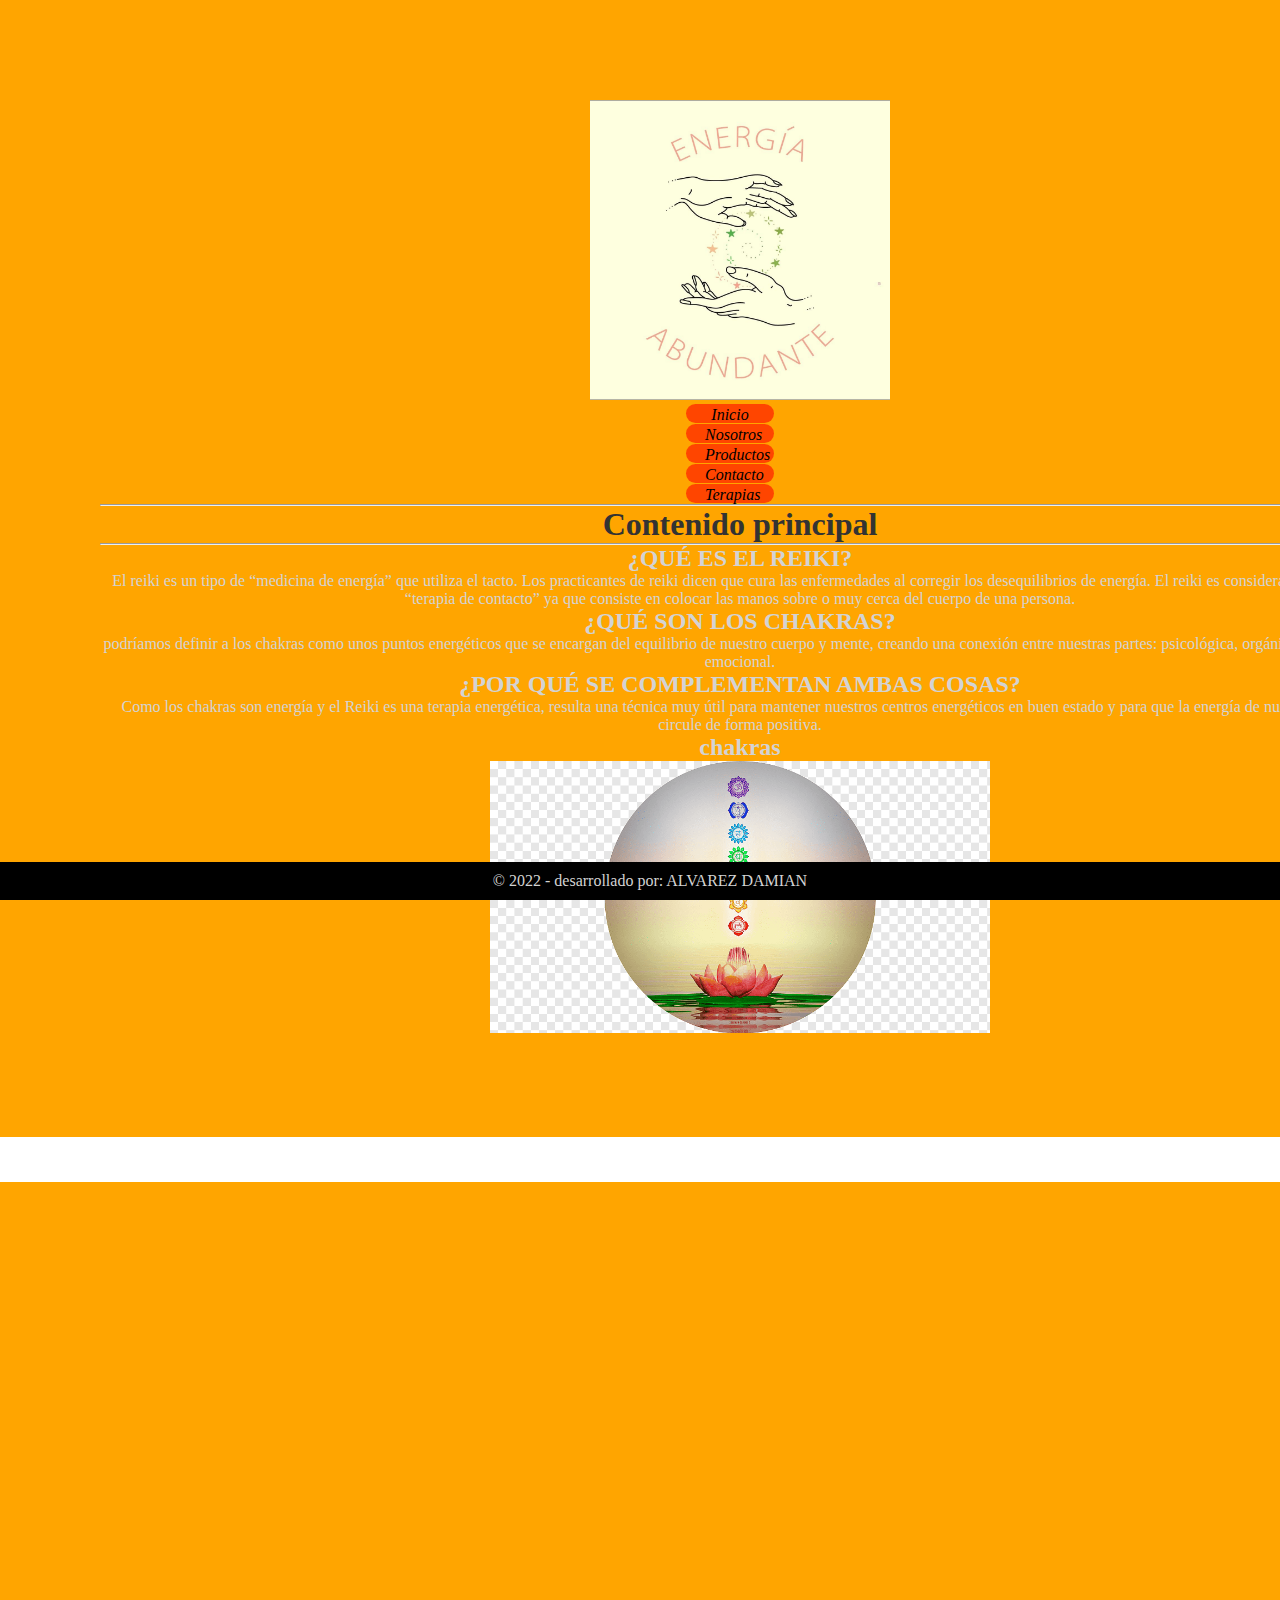
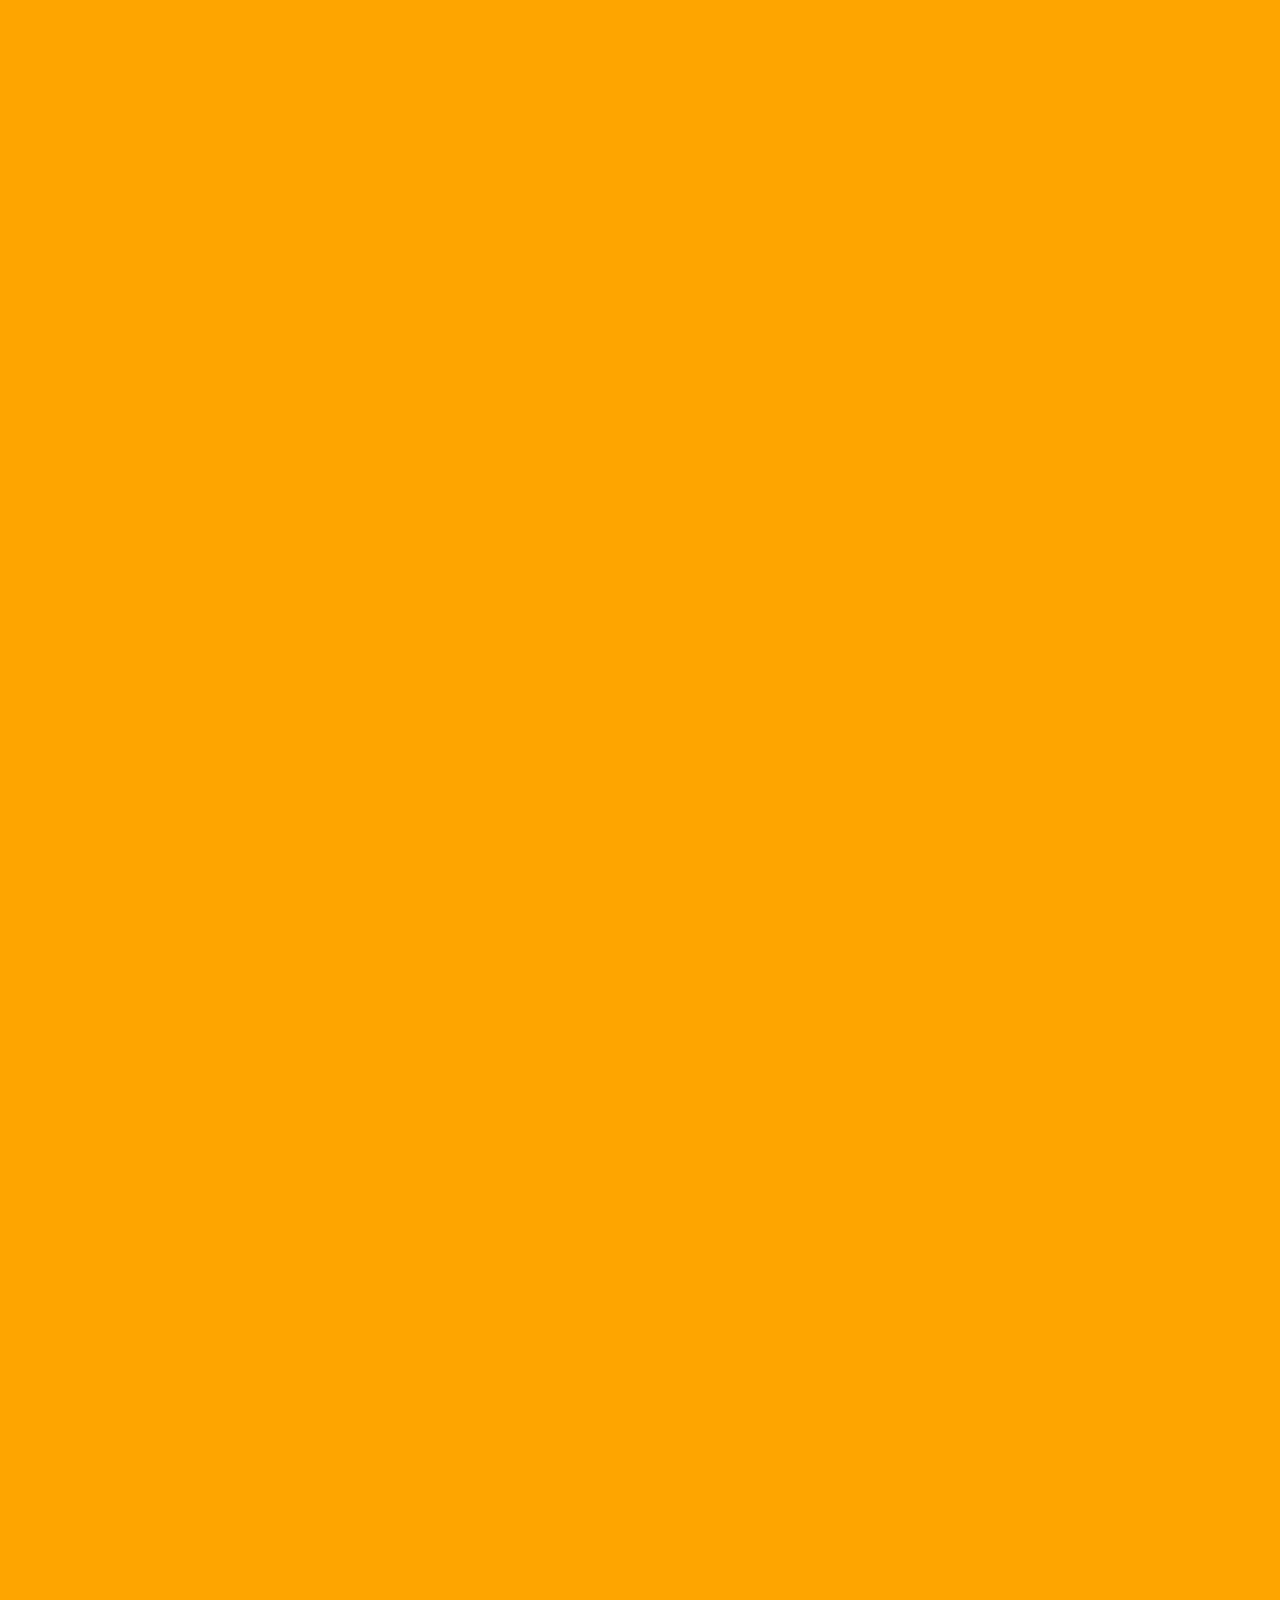
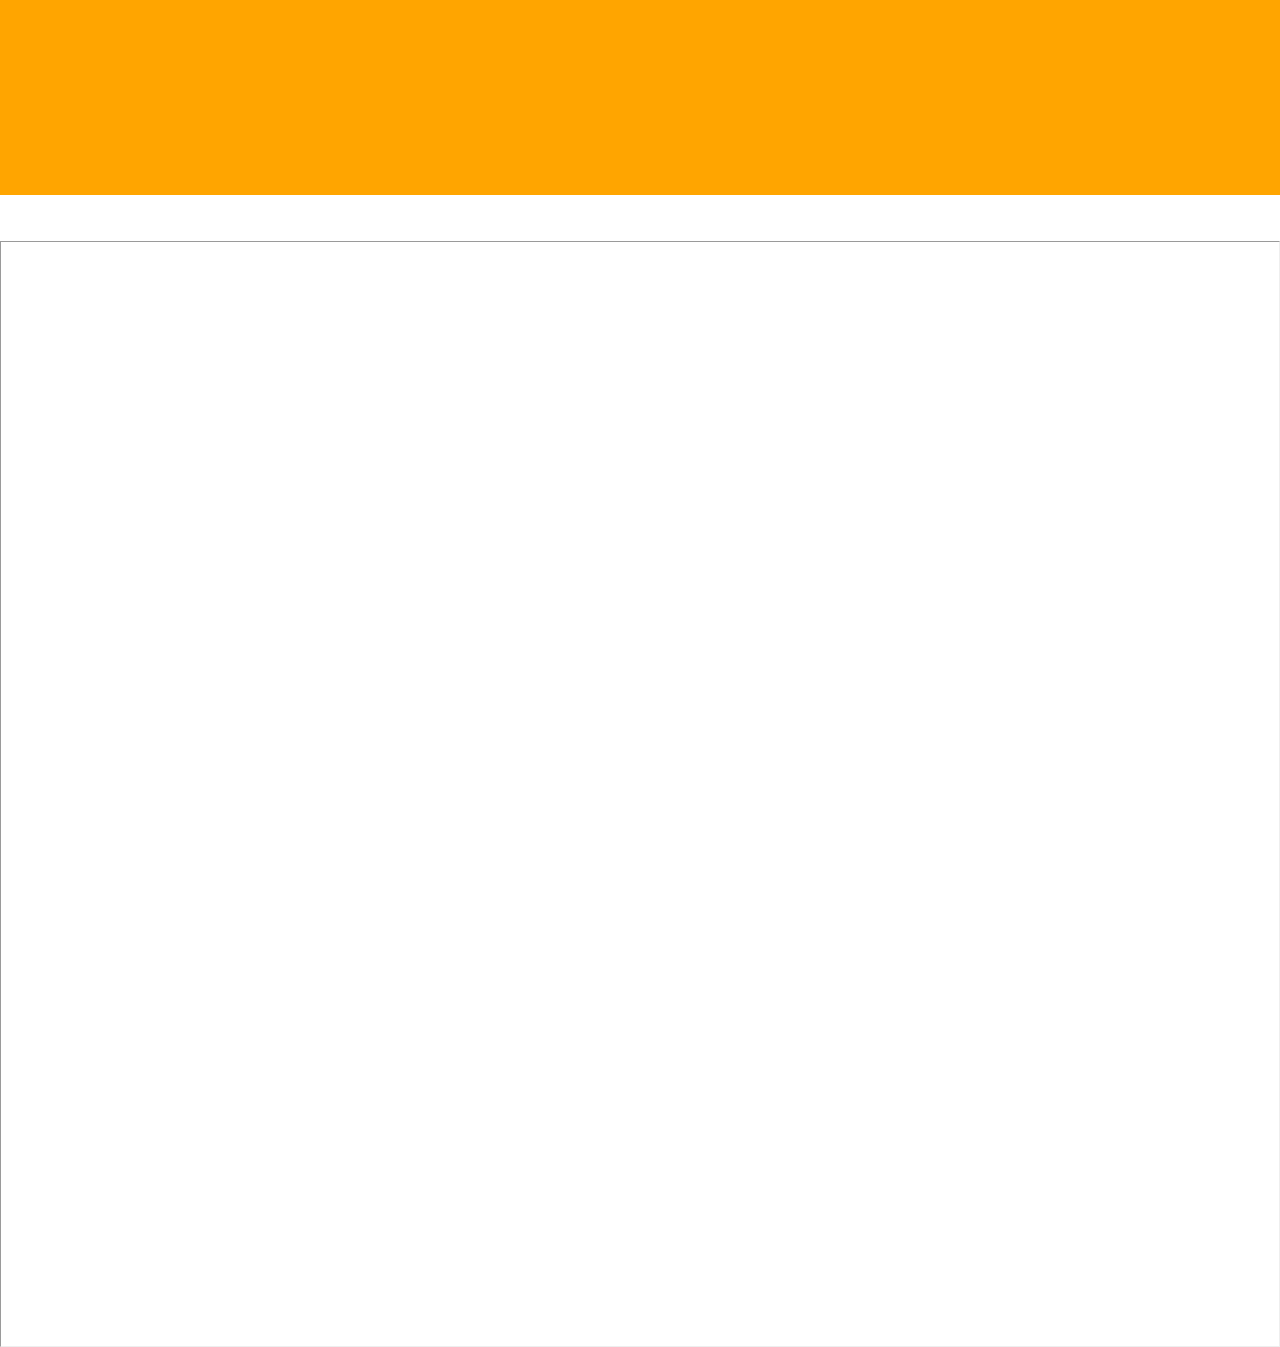
<file: desafio_1/index.html>
<!DOCTYPE html>
<html lang="en">
<head>
    <title>Energia Abundante</title>
    <!-- FAVICON -->
    <link rel="shortcut icon" href="icon/favicon (1).ico" type="image/x-icon">
    <link rel="icon" href="icon/favicon (1).ico" type="image/x-icon">
    <link rel="stylesheet" href="estilo.css">
</head>
<body id="gridArea">

    <header class="header"><!-- encabezado -->
        <img src="img/239386617_317286250139066_3779673478416817351_n.jpg"  width="300" alt="logo">



        <nav><!-- menu de navegacion -->
            <ul>
                <li><a href="index.html" class="paginas display">Inicio</a></li>
                <li><a href="paginas/nosotros.html" class="paginas display">Nosotros</a></li>
                <li><a href="paginas/productos.html" class="paginas display">Productos</a></li>
                <li><a href="paginas/contacto.html"class="paginas display">Contacto</a></li>
                <li><a href="paginas/terapias.html" class="paginas display">Terapias</a></li>
            </ul>
        </nav>


        <hr>
        <h1>Contenido principal</h1>
        <hr>

            <section id="informacion">

                <article>
        
                    <h2>¿QUÉ ES EL REIKI?</h2>
                       <p>El reiki es un tipo de “medicina de energía” que utiliza el tacto. 
                       Los practicantes de reiki dicen que cura las enfermedades al corregir los desequilibrios de energía. 
                       El reiki es considerado como una “terapia de contacto” ya que consiste en colocar las manos sobre o muy cerca del cuerpo de una persona.</p>
        
                    <h2>¿QUÉ SON LOS CHAKRAS?</h2>
                       <p>podríamos definir a los chakras como unos puntos energéticos que se encargan del equilibrio de nuestro cuerpo y mente, 
                       creando una conexión entre nuestras partes: psicológica, orgánica, espiritual y emocional.</p>
                    <h2>¿POR QUÉ SE COMPLEMENTAN AMBAS COSAS?</h2>
                       <p>Como los chakras son energía y el Reiki es una terapia energética, 
                       resulta una técnica muy útil para mantener nuestros centros energéticos en buen estado y para que la energía de nuestro cuerpo circule de forma positiva.</p>
                </article>
        
            </section>

    <section>
        <article>
            <h2>chakras</h2>
            <img src="img/chakras.png" width="500" alt="chakras">
        </article>
    </section>

 

    <section>
        <article>

        </article>
    </section>
</header>
<main>





</main>


<hr>
<footer>

    <p>&copy 2022 - desarrollado por: ALVAREZ DAMIAN</p>




</footer>


</body>
</html>
</file>
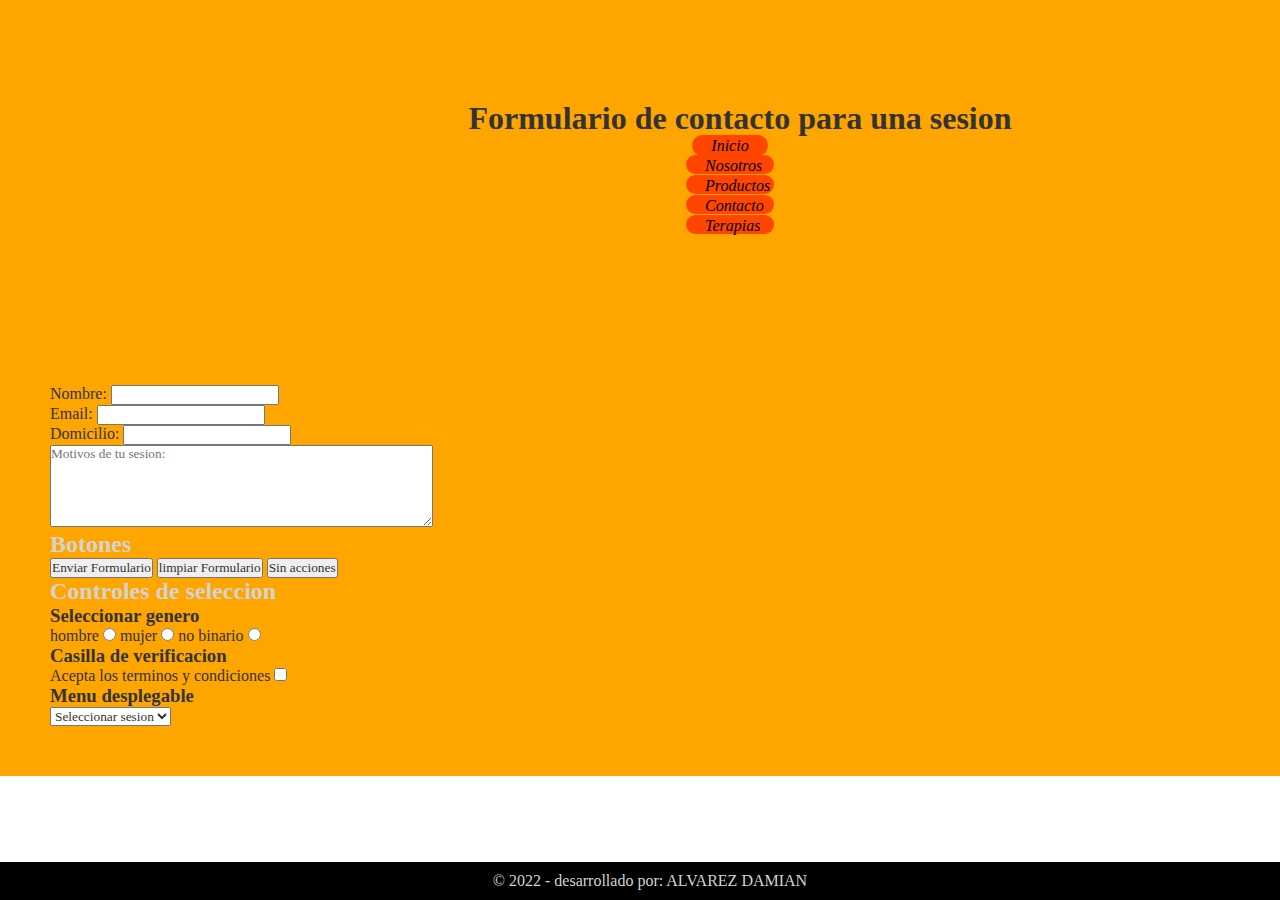
<file: desafio_1/paginas/contacto.html>
<!DOCTYPE html>
<html lang="en">
<head>
    <title>Contacto</title>
    <!-- FAVICON -->
    <link rel="shortcut icon" href="../icon/favicon (1).ico" type="image/x-icon">
    <link rel="icon" href="../icon/favicon (1).ico" type="image/x-icon">
    <link rel="stylesheet" href="../estilo.css">
</head>
<body>
    
    <header class="header">
        <h1>Formulario de contacto para una sesion</h1>
    
    
        <nav><!-- menu de navegacion -->
            <ul>
                <li><a href="../index.html" class="paginas">Inicio</a></li>
                <li><a href="nosotros.html" class="paginas display">Nosotros</a></li>
                <li><a href="productos.html" class="paginas display">Productos</a></li>
                <li><a href="contacto.html" class="paginas display">Contacto</a></li>
                <li><a href="terapias.html" class="paginas display">Terapias</a></li>
            </ul>
        </nav>
</header>
    <main>
        <!-- Formulario -->
        <form action="">
            <label for="nombre"> Nombre:</label>
            <input type="text" name="nombre"> <br>
            <label for="email"> Email:</label>
            <input type="email" name="correo"> <br>
            <label for="domicilio"> Domicilio:</label>
            <input type="text" name="domicilio"> <br>
            <label for="comentarios"></label>
            <textarea name="comentarios" id="" cols="50" rows="5" placeholder="Motivos de tu sesion:"></textarea>

            <h2>Botones</h2>

            <input type="submit" value="Enviar Formulario"/>
            <input type="reset" value="limpiar Formulario"/>
            <input type="button" value="Sin acciones"/>


            <h2>Controles de seleccion</h2>
            <h3>Seleccionar genero</h3>
            <span>hombre</span>
            <input type="radio" name="sexo" value="hombre"/>
            <span>mujer</span>
            <input type="radio" name="sexo" id="mujer"/>
            <span>no binario</span>
            <input type="radio" name="sexo" id="no-binario"/>
            <h3>Casilla de verificacion</h3>
            <span>Acepta los terminos y condiciones</span>
            <input type="checkbox" name="acepta" value="1">
            <h3>Menu desplegable</h3>
            <select name="talles">
                <option value="">Seleccionar sesion</option>
                <option value="RU">reiki usui</option>
                <option value="RA">reiki angelico</option>
                <option value="RG">reiki gendai</option>
            </select>
        </form>
    </main>
    <footer>

        <p>&copy 2022 - desarrollado por: ALVAREZ DAMIAN</p>
    
    
    
    
    </footer>
</body>
</html>
</file>
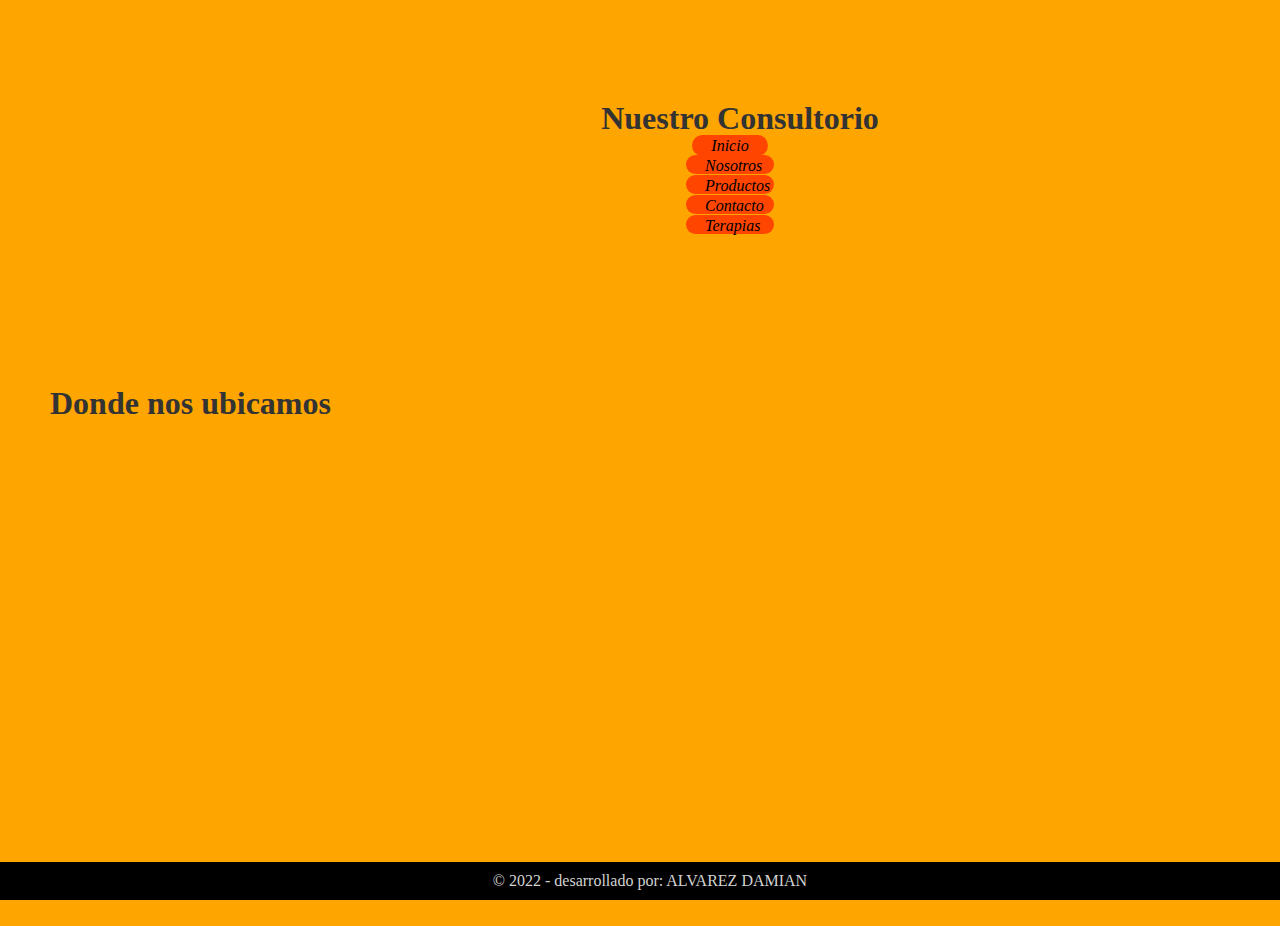
<file: desafio_1/paginas/nosotros.html>
<!DOCTYPE html>
<html lang="en">
<head>
    <title>galeria</title>
    <!-- FAVICON -->
    <link rel="shortcut icon" href="../icon/favicon (1).ico" type="image/x-icon">
    <link rel="icon" href="../icon/favicon (1).ico" type="image/x-icon">
    <link rel="stylesheet" href="../estilo.css">
</head>
<body>
    <header class="header">
        
        
        <h1>Nuestro Consultorio</h1>

    
        <nav><!-- menu de navegacion -->
            <ul>
                <li><a href="../index.html" class="paginas">Inicio</a></li>
                <li><a href="nosotros.html" class="paginas display">Nosotros</a></li>
                <li><a href="productos.html" class="paginas display">Productos</a></li>
                <li><a href="contacto.html" class="paginas display">Contacto</a></li>
                <li><a href="terapias.html" class="paginas display">Terapias</a></li>            
            </ul>
        </nav>
</header>
    <main>

        <h1>Donde nos ubicamos</h1>

        <iframe src="https://www.google.com/maps/embed?pb=!1m18!1m12!1m3!1d26319.781745865574!2d-59.46085181429077!3d-34.
        45284041404866!2m3!1f0!2f0!3f0!3m2!1i1024!2i768!4f13.
        1!3m3!1m2!1s0x95bb8ceb5ae491ed%3A0x618fa6788f58ecf1!2sSan%20Andres%20de%20Giles%2C%20Provincia%20de%20Buenos%20Aires!5e0!3m2!1ses!2sar!4v1647282388197!5m2!1ses!2sar" 
        width="600" height="450" style="border:0;" allowfullscreen="" loading="lazy"></iframe>

    </main>
    <footer>

        <p>&copy 2022 - desarrollado por: ALVAREZ DAMIAN</p>
    
    
    
    
    </footer>
</body>
</html>
</file>
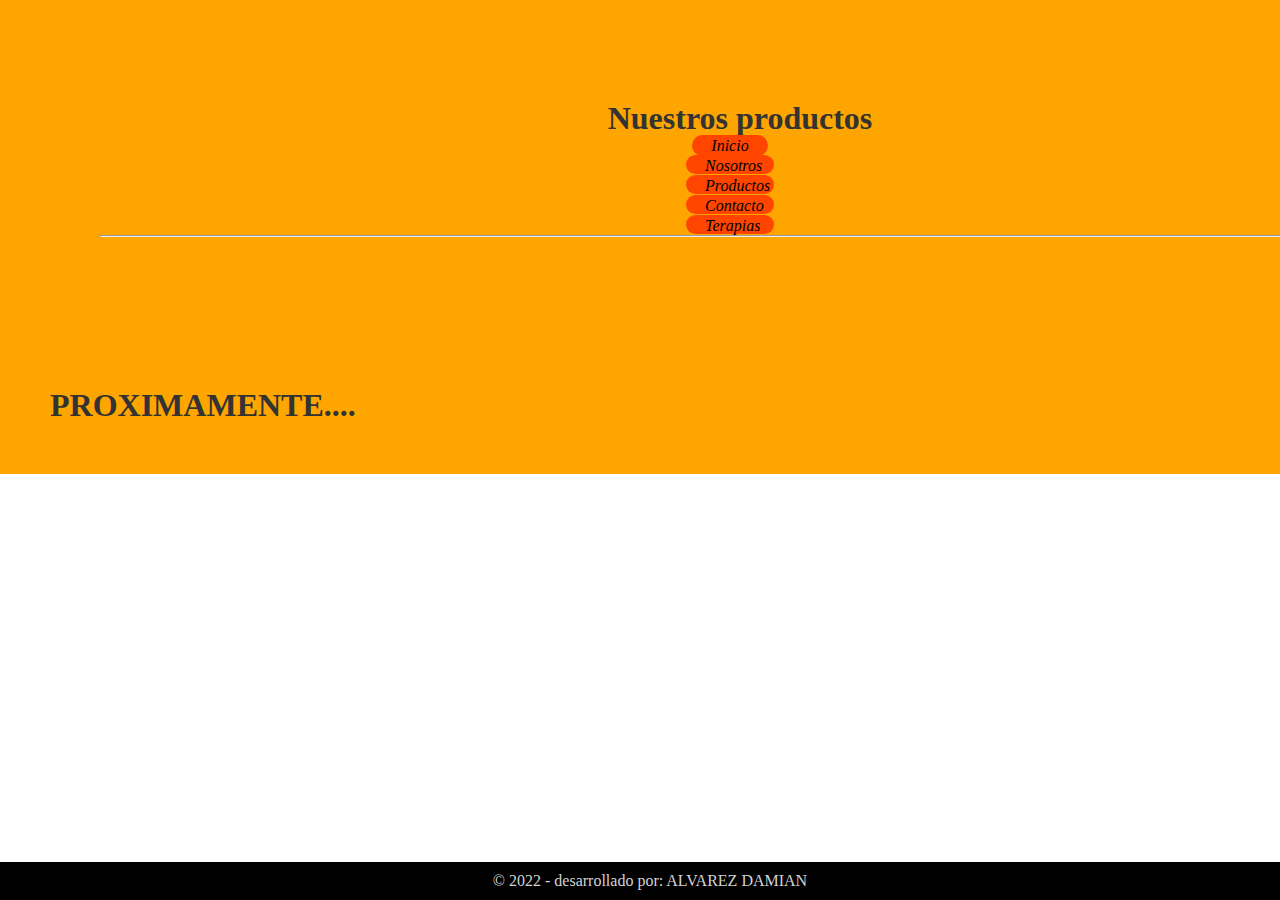
<file: desafio_1/paginas/productos.html>
<!DOCTYPE html>
<html lang="en">
<head>
    <title>Productos</title>
    <!-- FAVICON -->
    <link rel="shortcut icon" href="../icon/favicon (1).ico" type="image/x-icon">
    <link rel="icon" href="../icon/favicon (1).ico" type="image/x-icon">
    <link rel="stylesheet" href="../estilo.css">
</head>
<body>

    <header class="header">
        
        <h1>Nuestros productos</h1>

    
            <nav><!-- menu de navegacion -->
                <ul>
                    <li><a href="../index.html" class="paginas">Inicio</a></li>
                    <li><a href="nosotros.html" class="paginas display">Nosotros</a></li>
                    <li><a href="productos.html" class="paginas display">Productos</a></li>
                    <li><a href="contacto.html" class="paginas display">Contacto</a></li>
                    <li><a href="terapias.html" class="paginas display">Terapias</a></li>
                </ul>
            </nav>
    <hr>
</header>
    <main>

        <h1>PROXIMAMENTE....</h1>

    </main>
    <footer>

        <p>&copy 2022 - desarrollado por: ALVAREZ DAMIAN</p>
    
    
    
    
    </footer>
</body>
</html>
</file>
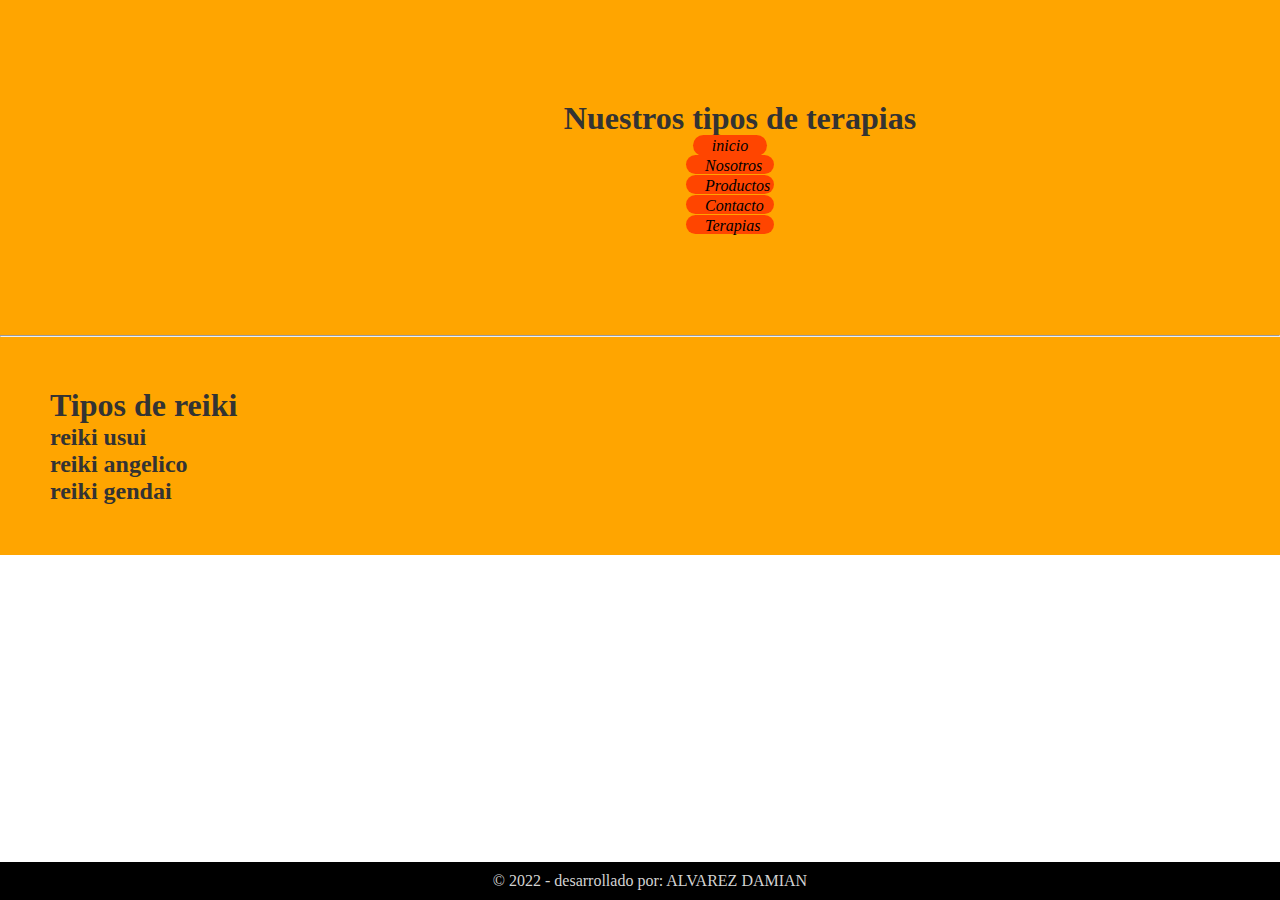
<file: desafio_1/paginas/terapias.html>
<!DOCTYPE html>
<html lang="en">
<head>
    <title>Productos</title>
    <!-- FAVICON -->
    <link rel="shortcut icon" href="../icon/favicon (1).ico" type="image/x-icon">
    <link rel="icon" href="../icon/favicon (1).ico" type="image/x-icon">
    <link rel="stylesheet" href="../estilo.css">
</head>
<body>

    <header class="header">
        
        <h1>Nuestros tipos de terapias</h1>

    
        <nav><!-- menu de navegacion -->
            <ul>
                <li><a href="../index.html" class="paginas">inicio</a></li>
                <li><a href="nosotros.html" class="paginas display">Nosotros</a></li>
                <li><a href="productos.html" class="paginas display">Productos</a></li>
                <li><a href="contacto.html" class="paginas display">Contacto</a></li>
                <li><a href="terapias.html" class="paginas display">Terapias</a></li>
            </ul>
        </nav>
</header>
    <hr>
    <main>
<h1>Tipos de reiki</h1>

<section>
    <article>
        <h2>
            <ul>
                <li>reiki usui</li>
                <li>reiki angelico</li>
                <li>reiki gendai</li>
            </ul>
        </h2>
        </article>
    </section>

    </main>
    <footer>

        <p>&copy 2022 - desarrollado por: ALVAREZ DAMIAN</p>
    
    
    
    
    </footer>
</body>
</html>
</file>
<file: desafio_1/estilo.css>
*  {
    margin: 0;
    font-family: italic, serif;
    color: #333;
    margin: 0;
    padding: 0;
}

header {
    background-color: orange;
    width: 100vw;
    padding: 100px;
    margin: 0;
    text-align: center;
    position: sticky;
    grid-area: HeaderNav;
    top: 0;
}

h2,p {
    color: #d3d3d3;
}

.paginas {
    background-color: orangered;
    color: black;
    width: 50px;
    height: 15px;
    margin-right: 20px;
    padding: 2px 19px;
    border-radius: 15px;
    text-decoration: none;
    font-style: italic;
}

.display {
    display: inline-block;
}

ul {
    list-style-type: none;
  }

  footer {
    background-color: #000;
    width: 100vw;
    padding: 10px;
    margin: 0;
    text-align: center;
    position: fixed;
    grid-area: pieRedes;
    bottom: 0;
}

 main{ 
    background-color: orange;
    width: 100vw;
    padding: 50px;
    text-align: left;
   
}

#gridArea{
    display: grid;
    grid-template-areas: 
        "HeaderNav"
        "informacion"
        "pieRedes"
    ;
    grid-template-columns: 100%;
    grid-template-rows: 1fr 2fr 1fr;
    row-gap: 1%;
}

#informacion{
    grid-area: informacion;
}
</file>
